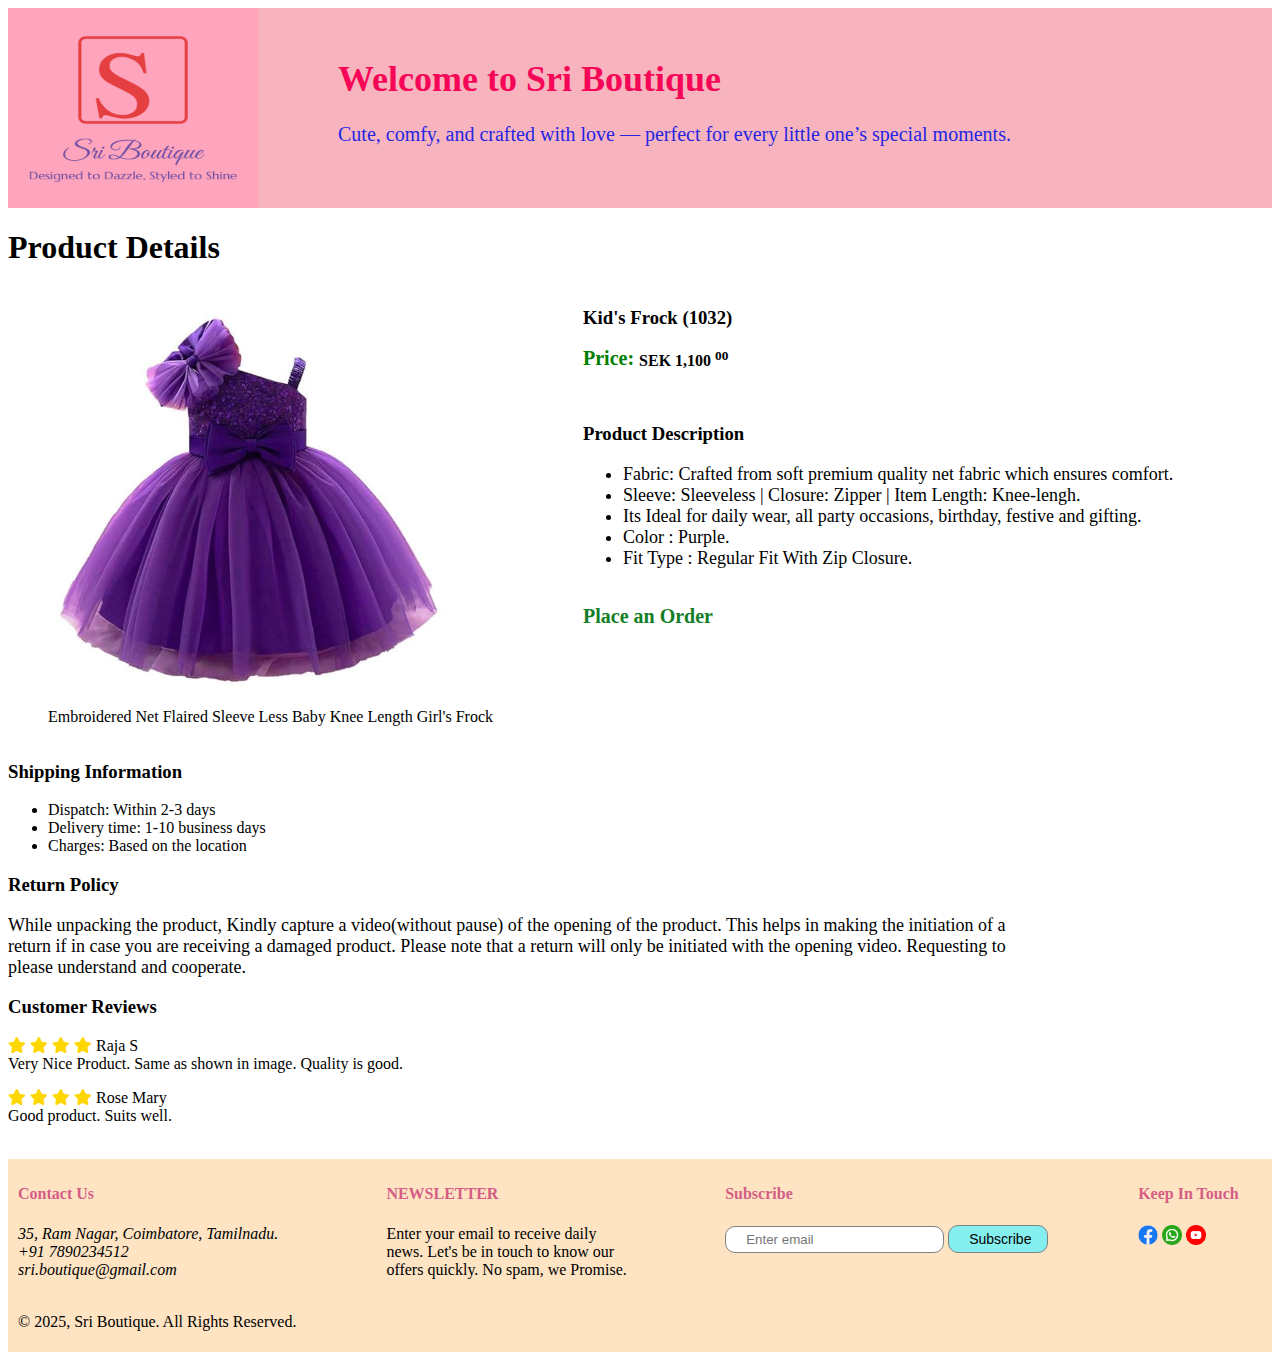
<file: index.html>
<!DOCTYPE html>
<html>
    <head>
        <title>Sri Boutique</title>
        <link rel="stylesheet" href="styles.css">
        <link rel="stylesheet"
            href="https://cdnjs.cloudflare.com/ajax/libs/font-awesome/6.4.0/css/all.min.css"
        >
    </head>
    <body>
        <!-- Header Section -->
        <header class="header">
            <img id="logo" src="images/Sri boutique-logo.png" alt="Logo of the Sri Boutique">
            
            <p><span class="welcome">Welcome to Sri Boutique</span>
                <br><br>
                Cute, comfy, and crafted with love — perfect for every little one’s special moments. 
            </p>
        </header>

        <!-- Main Section -->
        <main>
            <!-- Product Details -->
             <h1>Product Details</h1>
            <div class="product">
                <div class="productImage">
                    <figure>
                        <img id="productImage" src="images/baby-girl-dress.jpg" 
                            alt="Image of the product">
                        <figcaption>Embroidered Net Flaired Sleeve Less Baby Knee Length Girl's Frock
                        </figcaption>
                    </figure>
                </div>
                
                <!-- Product Description -->
                <div class="productDesc">
                    <h3>Kid's Frock (1032)</h3>
                    <p><span class="price">Price: </span><strong>SEK 1,100 <sup>00</sup> </strong></p>
                    <br>
                    <h3>Product Description</h3>
                    <ul class="prodDetails">
                        <li>Fabric: Crafted from soft premium quality net fabric which ensures 
                            comfort.</li>
                        <li>Sleeve: Sleeveless | Closure: Zipper | Item Length: Knee-lengh.</li>
                        <li>Its Ideal for daily wear, all party occasions, birthday, festive and 
                            gifting.</li>
                        <li>Color : Purple.</li>
                        <li>Fit Type : Regular Fit With Zip Closure.</li>
                    </ul>
                    <br>
                    <a href="order.html" class="placeOrder" title="Click here to Place an Order" target="">
                        Place an Order</a>
                </div>
            </div>
            <!-- Shipping Info -->
            <section>
                <h3>Shipping Information</h3>
                <ul>
                    <li>Dispatch: Within 2-3 days</li>
                    <li>Delivery time: 1-10 business days</li>
                    <li>Charges: Based on the location</li>
                </ul>
            </section>

            <!-- Return Policy -->
            <section>
                <h3>Return Policy</h3>
                <p class="retPolicy">While unpacking the product, Kindly capture a video(without pause) of the opening 
                    of the product. This helps in making the initiation of a return if in case you 
                    are receiving a damaged product. Please note that a return will only be initiated 
                    with the opening video. Requesting to please understand and cooperate.</p>
            </section>

            <!-- Customer Reviews -->
            <section>
                <h3>Customer Reviews</h3>
                <p> <i class="fa-solid fa-star"></i>
                    <i class="fa-solid fa-star"></i>
                    <i class="fa-solid fa-star"></i>
                    <i class="fa-solid fa-star"></i>
                    Raja S <br>
                    Very Nice Product. Same as shown in image. Quality is good.
                </p>
                <p> <i class="fa-solid fa-star"></i>
                    <i class="fa-solid fa-star"></i>
                    <i class="fa-solid fa-star"></i>
                    <i class="fa-solid fa-star"></i>
                    Rose Mary  <br>
                    Good product. Suits well.
                </p>
            </section>
        </main>
        <br>

        <!-- Footer Section -->
        <footer>
            <div class="footerSection">
                <div class="contactUs"> 
                    <h4>Contact Us</h4>
                    <address>
                        35, Ram Nagar,
                        Coimbatore,
                        Tamilnadu. <br>
                        +91 7890234512 <br>
                        sri.boutique@gmail.com
                    </address> <br>
                    <p>© 2025, Sri Boutique. All Rights Reserved.</p>
                </div>
                <div class="newsletter">
                    <h4>NEWSLETTER</h4>
                    <p class="newsContent">Enter your email to receive daily news. 
                        Let's be in touch to know our offers quickly. No spam, we Promise.</p>
                </div>
                <div class="subscribe">
                    <h4>Subscribe</h4>
                    <input type="email" id="email" placeholder="Enter email">
                    <input type="button" id="subscribeBtn" value="Subscribe">
                </div>
                <div class="keepInTouch">
                    <h4>Keep In Touch</h4>
                    <img src="images/icons/facebook.png" width="20" height="20">
                    <img src="images/icons/whatsapp.png" width="20" height="20">
                    <img src="images/icons/youtube.png" width="20" height="20">
                </div>
            </div>
        </footer>
    </body>
</html>
</file>
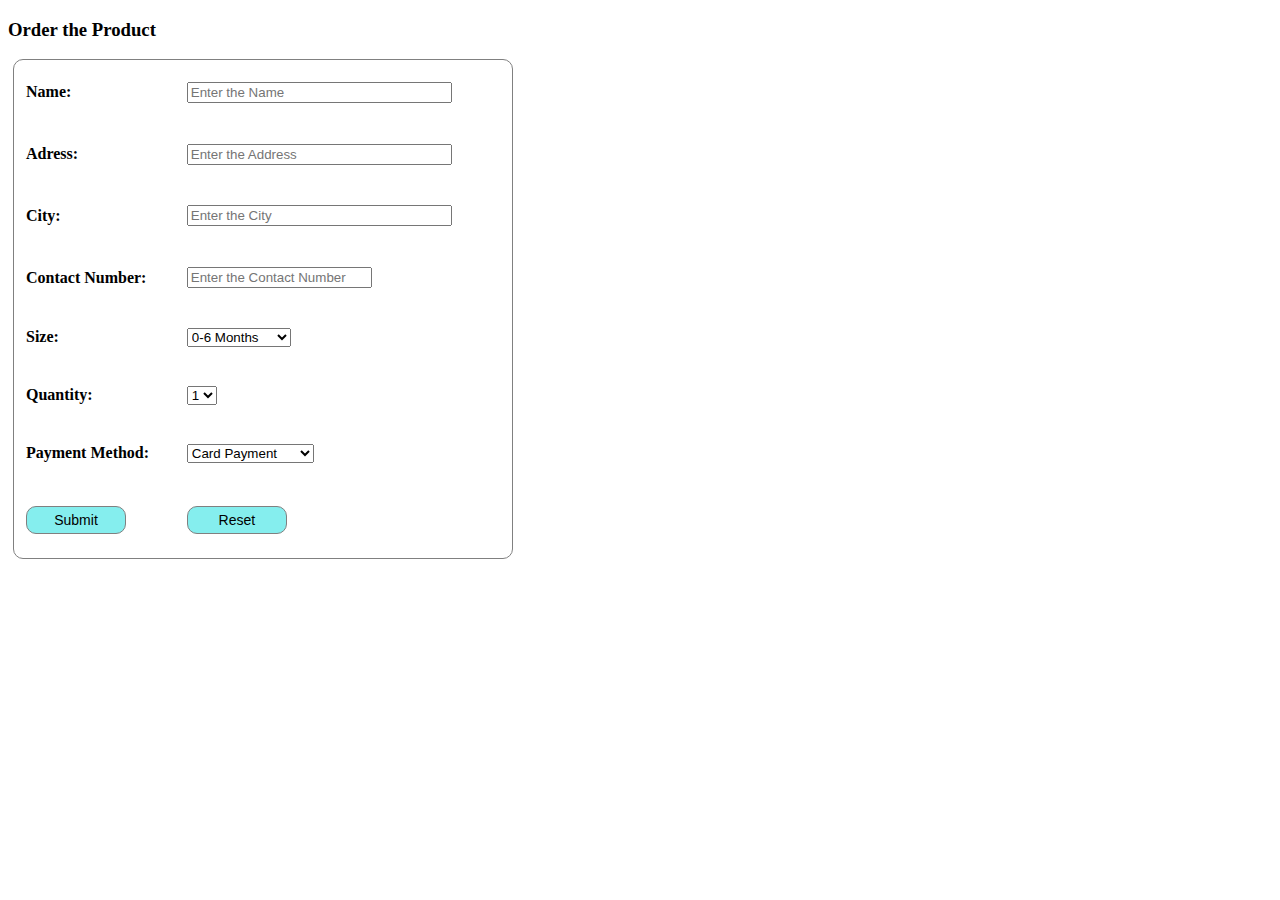
<file: order.html>
<!DOCTYPE html>
<html>
    <head>
        <title>Product Shipping Information</title>
        <link rel="stylesheet" href="styles.css">
    </head>

    <body>
        <!-- Order Form -->
        <div>
            <h3>Order the Product</h3>
            <form>
                <table class="orderForm"> 
                    <tr>
                        <th><label for="name">Name:</label></th>
                        <td><input type="text" id="name" placeholder="Enter the Name"
                            size="30"></td>
                    </tr>
                    <tr>
                        <th><label for="address">Adress:</label></th>
                        <td><input type="text" id="address" placeholder="Enter the Address"
                            size="30"></td>
                    </tr>
                    <tr>
                        <th><label for="city">City:</label></th>
                        <td><input type="text" id="city" placeholder="Enter the City"
                            size="30"></td>
                    </tr>
                    <tr>
                        <th><label for="contactNo">Contact Number:</label></th>
                        <td><input type="number" id="contactNo" placeholder="Enter the Contact Number"
                            size="30"></td>
                    </tr>
                    <tr>
                        <th><label for="size">Size:</label></th>
                        <td>
                            <select>
                                <option>0-6 Months</option>
                                <option>6-12 Months</option>
                                <option>12-24 Months</option>
                                <option>2-3 Years</option>
                            </select>
                        </td>
                    </tr>
                    <tr>
                        <th><label for="quantity">Quantity:</label></th>
                        <td>
                            <select>
                                <option>1</option>
                                <option>2</option>
                                <option>3</option>
                                <option>4</option>
                                <option>5</option>
                            </select>
                        </td>
                    </tr>
                    <tr>
                        <th><label for="payment">Payment Method:</label></th>
                        <td>
                            <select>
                                <option>Card Payment</option>
                                <option>NetBanking</option>
                                <option>Cash On Delivery</option>
                            </select>
                        </td>
                    </tr>
                    <tr>
                        <td><input type="submit" id="submitBtn" value="Submit"></td>
                        <td><input type="reset" id="resetBtn" value="Reset"></td>
                    </tr>
                </table>
            </form>
        </div>
    </body>
</html>
</file>
<file: styles.css>
#logo {
    height: 200px;
    width: 250px;
}

.header {
    background-color: rgb(247, 180, 190);
    display: flex;
    gap: 50px;
}

.welcome {
    text-align: center;
    font-size: 36px;
    font-weight: bold;
    color: rgb(245, 6, 86);
}

.header p {
    color: rgb(37, 37, 227);
    font-size: 20px;
    font-weight: 500;
    padding: 30px;
}

.product {
    display: flex;
    gap: 50px;
}

#productImage {
    height: 400px;
}

.price {
    font-size: 20px;
    font-weight: bold;
    color: green;
}

.prodDetails {
    font-size: 18px;
}

.placeOrder {
    color: rgb(20, 126, 38);
    text-decoration: none;
    font-size: 20px;
    font-weight: bold;
}

#submitBtn, #resetBtn, #subscribeBtn {
    font-size: 14px;
    background-color: rgb(133, 238, 238);
    padding: 5px 20px;
    width: 100px;
    border: 1px solid gray;
    border-radius: 10px;
}

.orderForm {
    width: 500px;
    height: 500px;
    border: 1px solid gray;
    border-radius: 10px;
    margin-left: 5px;
    padding-left: 5px;
}

.orderForm th, td{
    padding: 5px;
}

.orderForm th {
    text-align: left;
}

.fa-solid  {
    color: gold;
}

.retPolicy {
    font-size: 18px;
    width: 80%;
}

footer {
    background-color: bisque;
    padding: 5px 10px;
}

footer h4 {
    color: rgb(212, 93, 132);
}

.footerSection {
    display: flex;
    gap: 90px;
}

.newsletter {
    width: 20%;
}

#email {
    padding: 5px 20px;
    border-radius: 10px;
    border: 1px solid gray;
}
</file>
